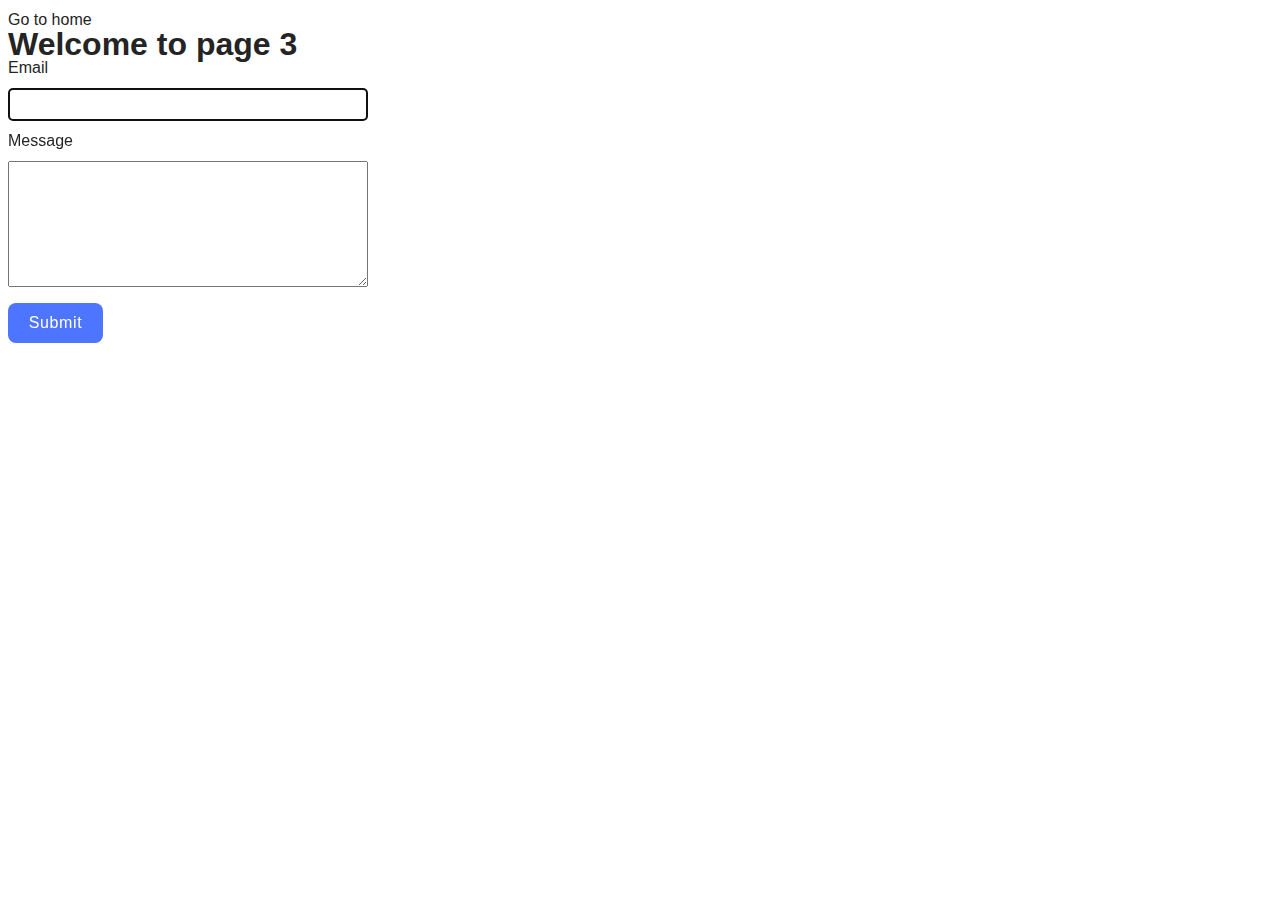
<file: src/2-form.html>
<!DOCTYPE html>
<html lang="en">
  <head>
    <meta charset="UTF-8" />
    <meta http-equiv="X-UA-Compatible" content="IE=edge" />
    <meta name="viewport" content="width=device-width, initial-scale=1.0" />
    <title>Page 3</title>
    <link rel="stylesheet" href="./css/styles.css" />
  </head>
  <body>
    <section>
      <a href="./index.html">Go to home</a>
      <h1>Welcome to page 3</h1>
    </section>
    <form class="feedback-form" autocomplete="off">
      <label>
        Email
        <input type="email" name="email" autofocus />
      </label>
      <label>
        Message
        <textarea name="message" rows="8"></textarea>
      </label>
      <button type="submit">Submit</button>
    </form>
    <script type="module" src="./js/2-form.js"></script>
  </body>
</html>
</file>
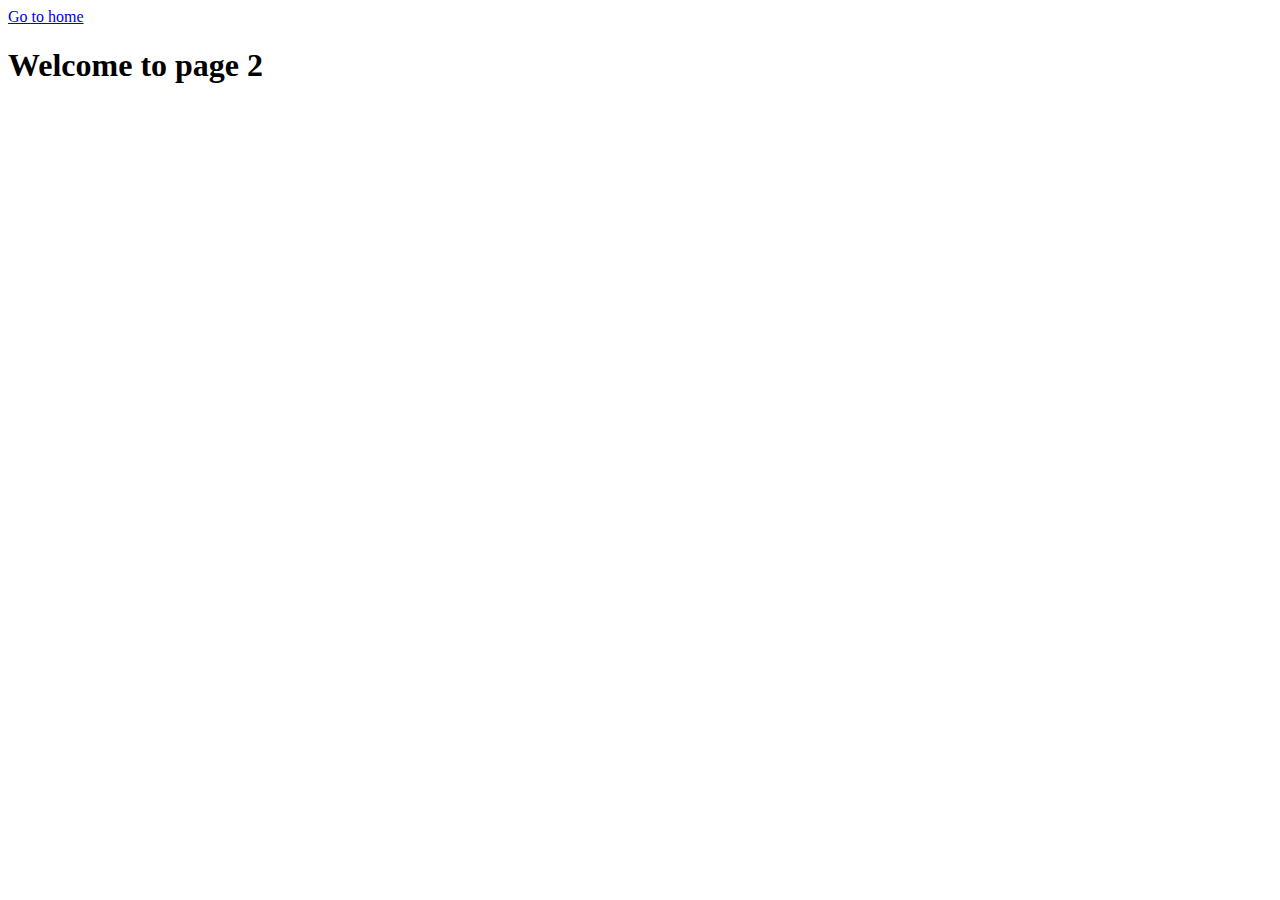
<file: src/page-2.html>
<!DOCTYPE html>
<html lang="en">
  <head>
    <meta charset="UTF-8" />
    <meta http-equiv="X-UA-Compatible" content="IE=edge" />
    <meta name="viewport" content="width=device-width, initial-scale=1.0" />
    <title>Page 2</title>
  </head>
  <body>
    <section>
      <a href="./index.html">Go to home</a>
      <h1>Welcome to page 2</h1>
    </section>
  </body>
</html>
</file>
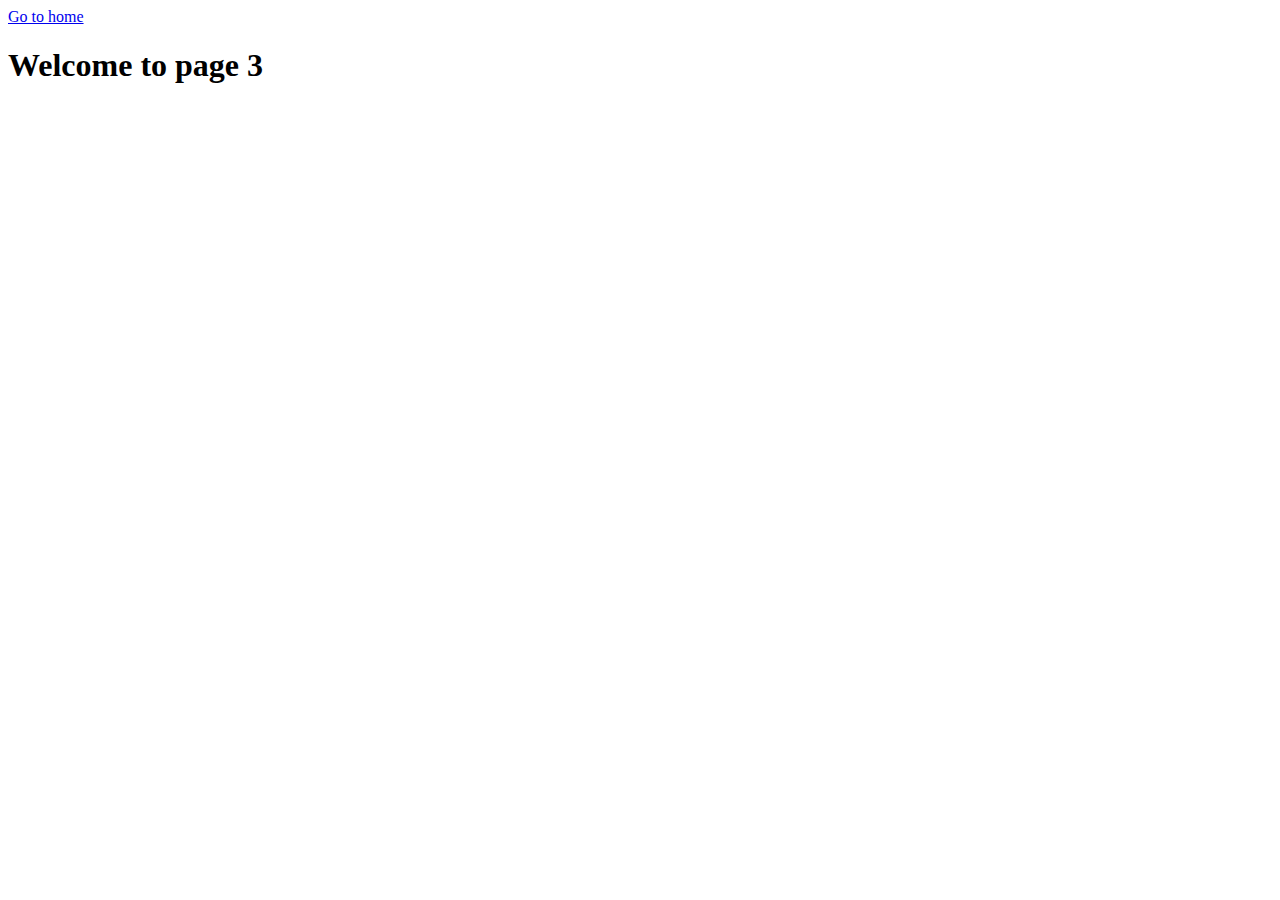
<file: src/page-3.html>
<!DOCTYPE html>
<html lang="en">
  <head>
    <meta charset="UTF-8" />
    <meta http-equiv="X-UA-Compatible" content="IE=edge" />
    <meta name="viewport" content="width=device-width, initial-scale=1.0" />
    <title>Page 3</title>
  </head>
  <body>
    <section>
      <a href="./index.html">Go to home</a>
      <h1>Welcome to page 3</h1>
    </section>
  </body>
</html>
</file>
<file: src/css/styles.css>
/**
  |============================
  | include css partials with
  | default @import url()
  |============================
*/
@import url('./reset.css');
@import url('./vite-promo.css');
@import url('./header.css');

:root {
  font-family: Inter, Avenir, Helvetica, Arial, sans-serif;
  font-size: 16px;
  line-height: 24px;
  font-weight: 400;

  color: #242424;
  background-color: rgba(255, 255, 255, 0.87);

  font-synthesis: none;
  text-rendering: optimizeLegibility;
  -webkit-font-smoothing: antialiased;
  -moz-osx-font-smoothing: grayscale;
  -webkit-text-size-adjust: 100%;
}

ul {
  list-style: none;
}

.gallery {
  display: flex;
  flex-wrap: wrap;
  max-width: 1280px;
  gap: 24px;
  justify-content: center;
}

.gallery-image {
  max-width: 360px;
  min-height: 240px;
}

input {
  border: 1px solid #808080;
  border-radius: 4px;
  padding: 8px 16px;
  margin-bottom: 8px;
}
textarea {
  margin-bottom: 16px;
}

input::placeholder {
  font-family: 'Montserrat', sans-serif;
  font-weight: 400;
  font-size: 16px;
  line-height: 1.5;
  letter-spacing: 0.04em;
  color: #2e2f42;
}

button {
  font-family: 'Montserrat', sans-serif;
  font-weight: 500;
  font-size: 16px;
  line-height: 1.5;
  letter-spacing: 0.04em;
  color: #fff;
  border: none;
  border-radius: 8px;
  padding: 8px 16px;
  width: 95px;
  height: 40px;
  background: #4e75ff;
  transition: 2s cubic-bezier(0.075, 0.82, 0.165, 1);
}


.feedback-form * {
  display: flex;
  flex-direction: column;
  gap: 8px;
  max-width: 360px;
  font-family: 'Montserrat', sans-serif;
}
</file>
